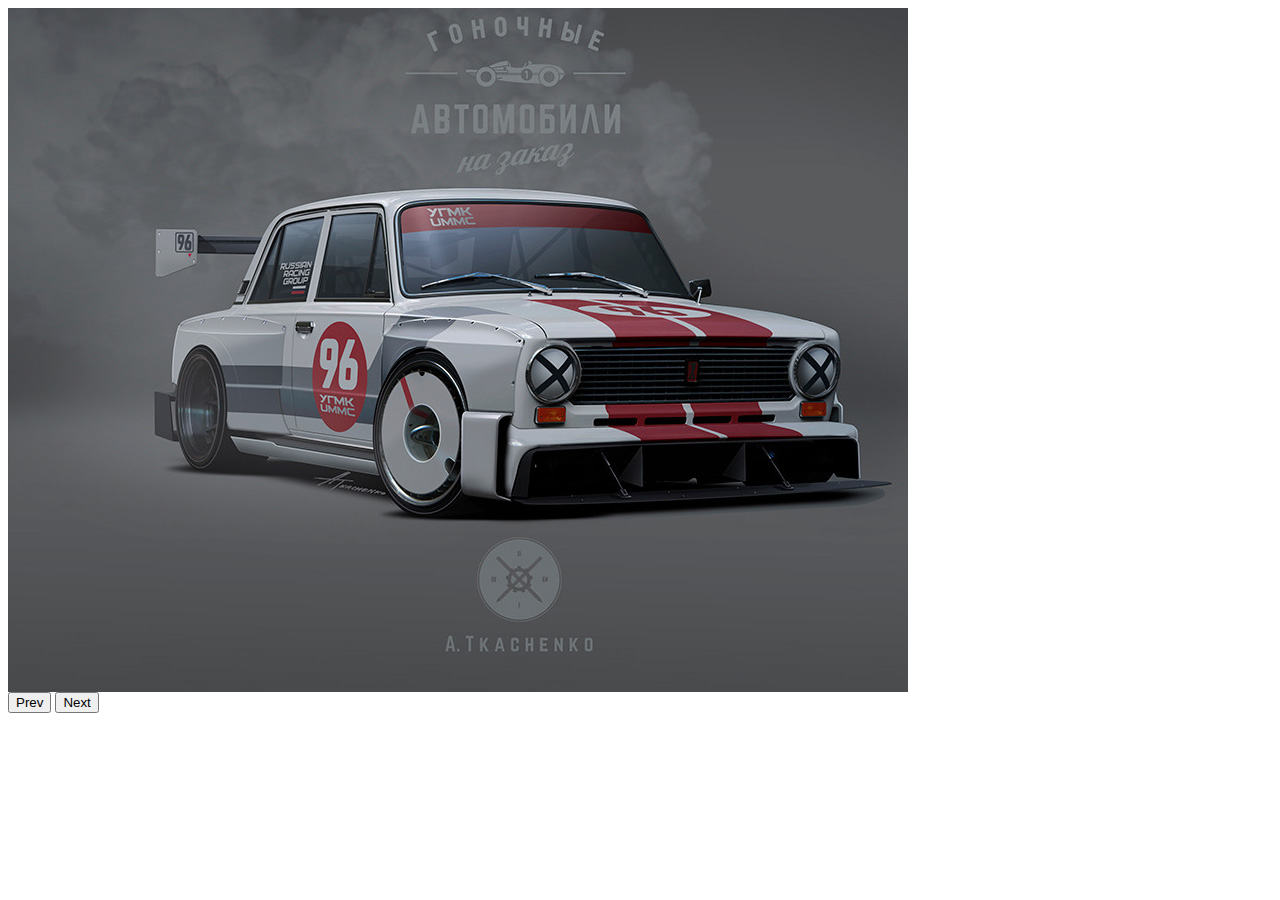
<file: index.html>
<!DOCTYPE html>
<html lang="en">
<head>
    <meta charset="UTF-8">
    <meta http-equiv="X-UA-Compatible" content="IE=edge">
    <meta name="viewport" content="width=device-width, initial-scale=1.0">
    <link rel="stylesheet" href="style.css">
    <title>Document</title>
</head>
<body>
    <div class="slider">
       <div class="slider-items">
        <img data-index="0" src="img/a2.jpg" alt="" class="active">
        <img data-index="1" src="img/a3.jpg" alt="">
        <img data-index="2" src="img/a4.jpg" alt="">
        <img data-index="3" src="img/a5.jpg" alt="">
        <img data-index="4" src="img/a6.jpg" alt="">
        <img data-index="5" src="img/a7.jpg" alt="">
       </div>
    </div> 
    <button class="prev">Prev</button>
    <button class="next">Next</button>  
    
    <script src="script.js"></script>
</body>
</html>
</file>
<file: style.css>
.slider {
  width: 900px;
  overflow: hidden;
}


.slider-items {
  display: flex;
  width: 100%;
}
</file>
